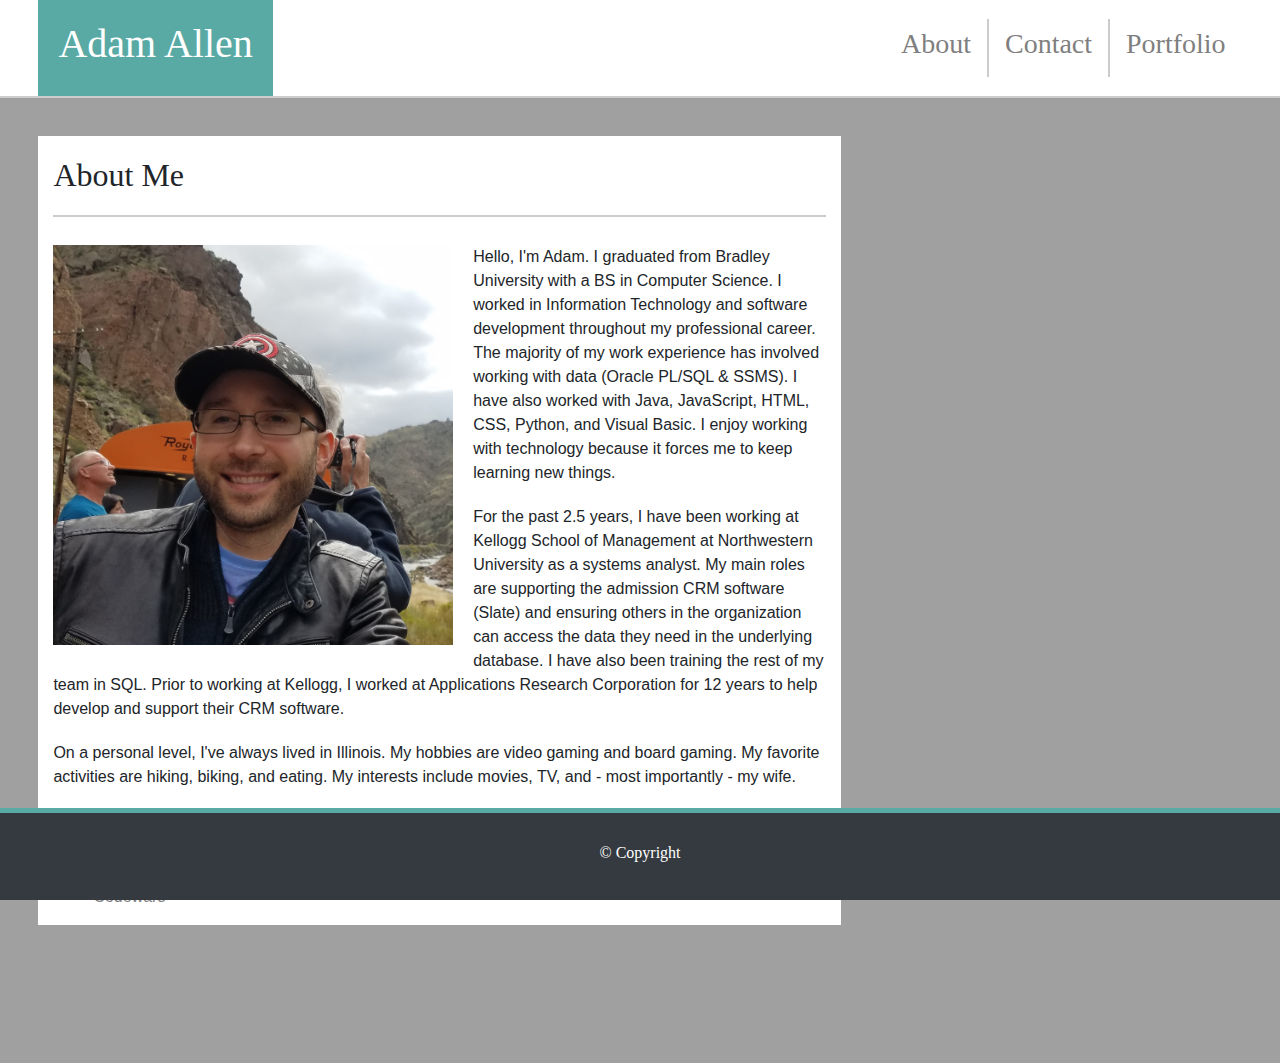
<file: index.html>
<!DOCTYPE html>
<html lang="en">

<!-- Head -->
<head>
    <meta charset="UTF-8">
    <meta name="viewport" content="width=device-width, initial-scale=1.0">

    <!-- Links -->
    <link rel="stylesheet" href="https://stackpath.bootstrapcdn.com/bootstrap/4.4.1/css/bootstrap.min.css"/>
    <link rel="stylesheet" type="text/css" href="assets/css/style.css"/>

    <!-- Title -->
    <title>Adam Allen - About</title>
</head>

<!-- Body -->
<body>

    <!-- Navbar -->
    <div class="container-fluid" id="nav_container">
        <nav class="navbar navbar-light">

            <!-- Logo -->
            <a href="index.html" id="logo">
                <h1>
                    Adam Allen
                </h1>
            </a>

            <!-- Nav Links -->
            <ul class="nav navbar navbar-light">
                <li class="nav-item">
                    <a id="nav_about" class="nav-link" href="index.html">
                        <h3>
                            About
                        </h3>
                    </a>
                </li>
                <li class="nav-item">
                    <a id="nav_contact" class="nav-link" href="contact.html">
                        <h3>
                            Contact
                        </h3>
                    </a>
                </li>
                <li class="nav-item">
                    <a id="nav_portfolio" class="nav-link" href="portfolio.html">
                        <h3>
                            Portfolio
                        </h3>
                    </a>
                </li>
            </ul>

        </nav>
    </div>

    <!-- Main Content -->
    <main class="container-fluid" id="main_container">
        <div class="row vertical_align">
            <article class="col-md-8 clearfix">

                <!-- Heading -->
                <div class="row vertical_align">
                    <h2 class="w-100">
                        About Me
                    </h2>
                </div> 

                <!-- About Me Content -->
                <img src="assets/images/bio.jpg" id="img_bio" class="img-fluid" alt="Picture of me on a train"/>
                <p>
                    Hello, I'm Adam.  I graduated from Bradley University with a BS in Computer Science.  I worked in Information Technology and software development throughout my professional career. The majority of my work experience has involved working with data (Oracle PL/SQL & SSMS). I have also worked with Java, JavaScript, HTML, CSS, Python, and Visual Basic. I enjoy working with technology because it forces me to keep learning new things.
                </p>
                <p>
                    For the past 2.5 years, I have been working at Kellogg School of Management at Northwestern University as a systems analyst. My main roles are supporting the admission CRM software (Slate) and ensuring others in the organization can access the data they need in the underlying database.  I have also been training the rest of my team in SQL.  Prior to working at Kellogg, I worked at Applications Research Corporation for 12 years to help develop and support their CRM software.
                </p>
                <p>
                    On a personal level, I've always lived in Illinois. My hobbies are video gaming and board gaming. My favorite activities are hiking, biking, and eating. My interests include movies, TV, and - most importantly - my wife. 
                </p>
                <div class="row">
                    <div class="col-sm-6">
                        <h5>Profiles:</h5>
                        <ul>
                            <li>
                                <a href="https://github.com/locutusOO1" target="_blank" class="social_links">GitHub</a>
                            </li>
                            <li>
                                <a href="https://www.linkedin.com/in/adam-allen-69970b148/" target="_blank" class="social_links">LinkedIn</a>
                            </li>
                            <li>
                                <a href="https://www.codewars.com/users/locutusOO1" target="_blank" class="social_links">Codewars</a>
                            </li>
                        </ul>
                    </div>
                    <div class="col-sm-6">
                        <h5>Contact Info:</h5>
                        <ul>
                            <li>
                                <a href="mailto:cOd3Life.OO1@gmail.com" target="_blank" class="social_links">cOd3Life.OO1@gmail.com</a>
                            </li>
                            <li>
                                (555) 555-5555
                            </li>
                        </ul>
                    </div>
                </div>
            </article>
        </div>
    </main>

    <!-- Footer -->
    <footer class="container-fluid bg-dark fixed-bottom">
        <h6 class="text-center" id="copy">
            &copy; Copyright
        </h6>
    </footer>

    <!-- Bootstrap Scripts-->
    <script src="https://code.jquery.com/jquery-3.4.1.slim.min.js" integrity="sha384-J6qa4849blE2+poT4WnyKhv5vZF5SrPo0iEjwBvKU7imGFAV0wwj1yYfoRSJoZ+n" crossorigin="anonymous"></script>
    <script src="https://cdn.jsdelivr.net/npm/popper.js@1.16.0/dist/umd/popper.min.js" integrity="sha384-Q6E9RHvbIyZFJoft+2mJbHaEWldlvI9IOYy5n3zV9zzTtmI3UksdQRVvoxMfooAo" crossorigin="anonymous"></script>
    <script src="https://stackpath.bootstrapcdn.com/bootstrap/4.4.1/js/bootstrap.min.js" integrity="sha384-wfSDF2E50Y2D1uUdj0O3uMBJnjuUD4Ih7YwaYd1iqfktj0Uod8GCExl3Og8ifwB6" crossorigin="anonymous"></script>

</body>
</html>
</file>
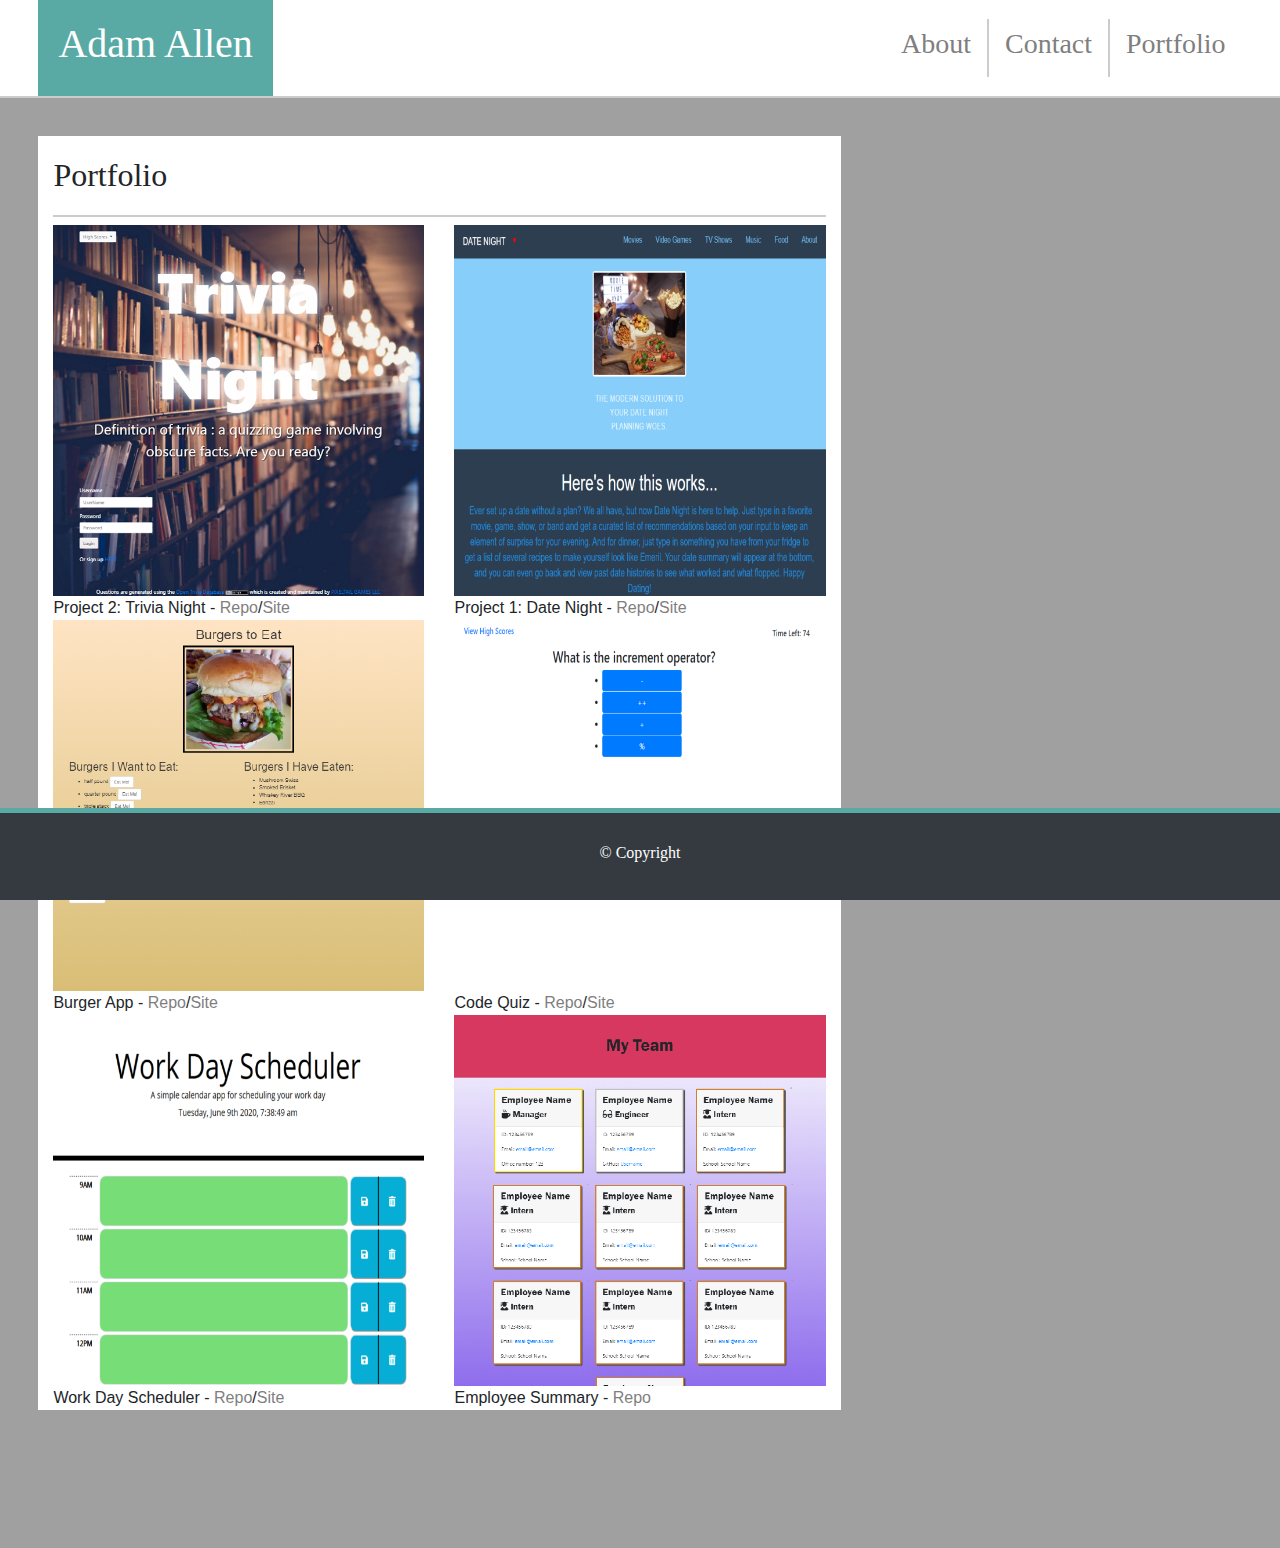
<file: portfolio.html>
<!DOCTYPE html>
<html lang="en">

<!-- Head -->
<head>
    <meta charset="UTF-8">
    <meta name="viewport" content="width=device-width, initial-scale=1.0">

    <!-- Links -->
    <link rel="stylesheet" href="https://stackpath.bootstrapcdn.com/bootstrap/4.4.1/css/bootstrap.min.css"/>
    <link rel="stylesheet" type="text/css" href="assets/css/style.css"/>

    <!-- Title -->
    <title>Adam Allen - Portfolio</title>
</head>

<!-- Body -->
<body>

    <!-- Navbar -->
    <div class="container-fluid" id="nav_container">
        <nav class="navbar navbar-light">

            <!-- Logo -->
            <a href="index.html" id="logo">
                <h1>
                    Adam Allen
                </h1>
            </a>

            <!-- Nav Links -->
            <ul class="nav navbar navbar-light">
                <li class="nav-item">
                    <a id="nav_about" class="nav-link" href="index.html">
                        <h3>
                            About
                        </h3>
                    </a>
                </li>
                <li class="nav-item">
                    <a id="nav_contact" class="nav-link" href="contact.html">
                        <h3>
                            Contact
                        </h3>
                    </a>
                </li>
                <li class="nav-item">
                    <a id="nav_portfolio" class="nav-link" href="portfolio.html">
                        <h3>
                            Portfolio
                        </h3>
                    </a>
                </li>
            </ul>

        </nav>
    </div>

    <!-- Main Content -->
    <main class="container-fluid" id="main_container">
        <div class="row vertical_align">
            <article class="col-md-8 clearfix">

                <!-- Heading -->
                <div class="row vertical_align port_heading">
                    <h2 class="w-100">
                        Portfolio
                    </h2>
                </div> 

                <!-- Portfolio Content -->
                <div class="row">
                    <div class="col-md-6 img_wrap">
                        <a href="https://github.com/nrmarsh36/project_2" target="_blank">
                            <img src="assets/images/project_2_trivia_night.png" class="img-fluid img_portfolio" alt="Project 2: Trivia Night Thumbnail"/>
                        </a>
                        <div class="text_over">
                            Project 2: Trivia Night - 
                            <a class="code" href="https://github.com/nrmarsh36/project_2" target="_blank">Repo</a>/<a class="code" href="https://morning-ravine-45125.herokuapp.com/" target="_blank">Site</a>
                        </div>
                    </div>
                    <div class="col-md-6 img_wrap">
                        <a href="https://github.com/nrmarsh36/project_fun" target="_blank">
                            <img src="assets/images/project_1_date_night.png" class="img-fluid img_portfolio" alt="Project 1: Date Night Thumbnail"/>
                        </a>
                        <div class="text_over">
                            Project 1: Date Night - 
                            <a class="code" href="https://github.com/nrmarsh36/project_fun" target="_blank">Repo</a>/<a class="code" href="https://nrmarsh36.github.io/project_fun/" target="_blank">Site</a>
                        </div>
                    </div>
                </div>
                <div class="row">
                    <div class="col-md-6 img_wrap">
                        <a href="https://github.com/locutusOO1/burger" target="_blank">
                            <img src="assets/images/burger.png" class="img-fluid img_portfolio" alt="Burger App Thumbnail"/>
                        </a>
                        <div class="text_over">
                            Burger App - 
                            <a class="code" href="https://github.com/locutusOO1/burger" target="_blank">Repo</a>/<a class="code" href="https://mysterious-stream-09586.herokuapp.com/" target="_blank">Site</a>
                        </div>
                    </div>
                    <div class="col-md-6 img_wrap">
                        <a href="https://github.com/locutusOO1/code_quiz" target="_blank">
                            <img src="assets/images/code_quiz.png" class="img-fluid img_portfolio" alt="Code Quiz Thumbnail"/>
                        </a>
                        <div class="text_over">
                            Code Quiz - 
                            <a class="code" href="https://github.com/locutusOO1/code_quiz" target="_blank">Repo</a>/<a class="code" href="https://locutusoo1.github.io/code_quiz/" target="_blank">Site</a>
                        </div>
                    </div>
                </div>
                <div class="row">
                    <div class="col-md-6 img_wrap">
                        <a href="https://github.com/locutusOO1/work_day_scheduler" target="_blank">
                            <img src="assets/images/work_day_scheduler.png" class="img-fluid img_portfolio" alt="Work Day Scheduler Thumbnail"/>
                        </a>
                        <div class="text_over">
                            Work Day Scheduler - 
                            <a class="code" href="https://github.com/locutusOO1/work_day_scheduler" target="_blank">Repo</a>/<a class="code" href="https://locutusoo1.github.io/work_day_scheduler/" target="_blank">Site</a>
                        </div>
                    </div>
                    <div class="col-md-6 img_wrap">
                        <a href="https://github.com/locutusOO1/employee_summary" target="_blank">
                            <img src="assets/images/employee_summary.png" class="img-fluid img_portfolio" alt="Employee Summary Thumbnail"/>
                        </a>
                        <div class="text_over">
                            Employee Summary - 
                            <a class="code" href="https://github.com/locutusOO1/employee_summary" target="_blank">Repo</a>
                        </div>
                    </div>
                </div>
            </article>
        </div>
    </main>

    <!-- Footer -->
    <footer class="container-fluid bg-dark fixed-bottom">
        <h6 class="text-center" id="copy">
            &copy; Copyright
        </h6>
    </footer>
        
</body>
</html>
</file>
<file: assets/css/style.css>
h1,h2,h3,h4,h5,h6 {
    font-family: Cambria, Cochin, Georgia, Times, 'Times New Roman', serif;
}

a {
    color: #7f7f7f;
    margin-top: 0;
    margin-bottom: 0;
    padding-top: 0;
    padding-bottom: 0;
}

.navbar {
    padding: 0;
    background-color: white;
}

#nav_container {
    background-color: white;
    padding-right: 3%;
    padding-left: 3%;
    border-bottom: solid #cccccc 2px;
}

h2 {
    border-bottom: solid #cccccc 2px;
    padding-top: 20px;
    padding-bottom: 20px;
}

p {
    margin-top: 20px;
}

#nav_about, #nav_contact {
    border-right: solid #cccccc 2px;
}

#logo {
    background-color: #59aaa5;
    color: white;
    padding: 20px;
}

body {
    background-color: rgb(160, 160, 160);
    min-height: 400px;
    margin-bottom: 100px;
    clear: both;
}

#main_container {
    padding: 3%;
}

.vertical_align {
    margin: 0;
}


article {
    background-color: white;
}

#img_bio {
    float: left;
    margin-bottom: 20px;
    margin-right: 20px;
    margin-top: 20px;
    max-height: 400px;
}

.clearfix::after {
    content: "";
    clear: both;
    display: table;
  }

footer {
    border-top: solid #59aaa5 5px;
}

#copy {
    color: white;
    padding: 30px;
}
</file>
